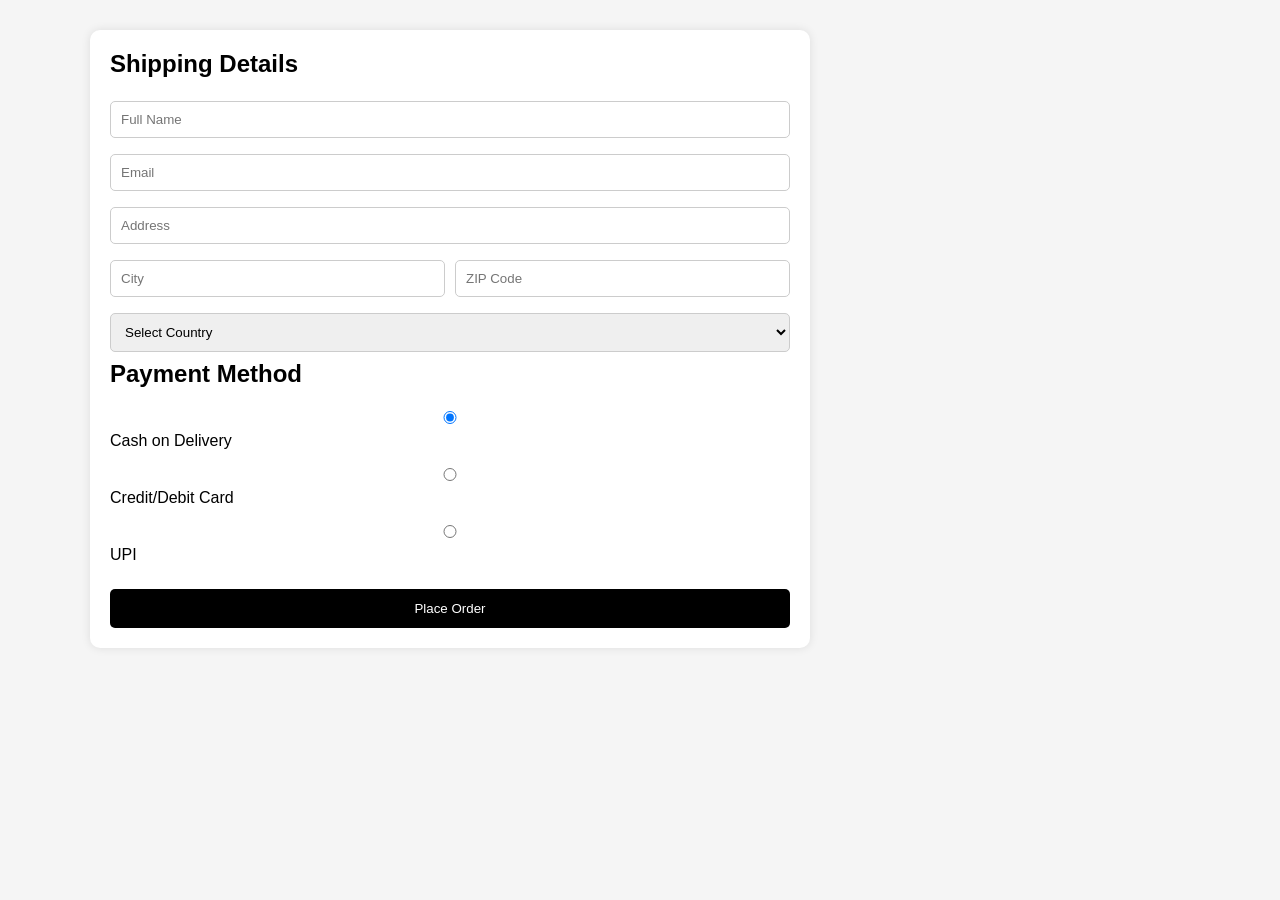
<file: checkout.html>
<!DOCTYPE html>
<html lang="en">
<head>
<meta charset="UTF-8">
<meta name="viewport" content="width=device-width, initial-scale=1.0">
<title>Checkout</title>

<style>
    * {
        margin: 0;
        padding: 0;
        box-sizing: border-box;
        font-family: Arial, sans-serif;
    }

    body {
        background: #f5f5f5;
    }

    .container {
        max-width: 1100px;
        margin: 30px auto;
        display: grid;
        grid-template-columns: 2fr 1fr;
        gap: 20px;
    }

    .box {
        background: #fff;
        padding: 20px;
        border-radius: 10px;
        box-shadow: 0 0 10px rgba(0,0,0,0.1);
    }

    h2 {
        margin-bottom: 15px;
    }

    input, select {
        width: 100%;
        padding: 10px;
        margin: 8px 0;
        border: 1px solid #ccc;
        border-radius: 5px;
    }

    .row {
        display: flex;
        gap: 10px;
    }

    .row input {
        flex: 1;
    }

    .total {
        font-weight: bold;
        font-size: 18px;
    }

    button {
        width: 100%;
        padding: 12px;
        background: black;
        color: white;
        border: none;
        border-radius: 5px;
        cursor: pointer;
        margin-top: 15px;
    }

    button:hover {
        background: #333;
    }

    .payment-method {
        margin: 10px 0;
    }

    @media(max-width: 768px) {
        .container {
            grid-template-columns: 1fr;
        }
    }
</style>

</head>
<body>

<div class="container">

    <!-- Shipping Details -->
    <div class="box">
        <h2>Shipping Details</h2>

        <input type="text" id="name" placeholder="Full Name">
        <input type="email" id="email" placeholder="Email">
        <input type="text" id="address" placeholder="Address">

        <div class="row">
            <input type="text" id="city" placeholder="City">
            <input type="text" id="zip" placeholder="ZIP Code">
        </div>

        <select id="country">
            <option value="">Select Country</option>
            <option>India</option>
            <option>USA</option>
            <option>UK</option>
        </select>

        <h2>Payment Method</h2>

        <div class="payment-method">
            <input type="radio" name="payment" value="cod" checked> Cash on Delivery
        </div>
        <div class="payment-method">
            <input type="radio" name="payment" value="card"> Credit/Debit Card
        </div>
        <div class="payment-method">
            <input type="radio" name="payment" value="upi"> UPI
        </div>

        <button onclick="placeOrder()">Place Order</button>
    </div>

</div>

<script>
function placeOrder() {
    const name = document.getElementById("name").value;
    const email = document.getElementById("email").value;
    const address = document.getElementById("address").value;
    const city = document.getElementById("city").value;
    const zip = document.getElementById("zip").value;

    if (!name || !email || !address || !city || !zip) {
        alert("Please fill all fields!");
        return;
    }

    const payment = document.querySelector('input[name="payment"]:checked').value;

    alert("Order placed successfully!\nPayment Method: " + payment);

    // Clear form
    document.querySelectorAll("input").forEach(input => {
        if (input.type !== "radio") input.value = "";
    });
}
</script>

</body>
</html>
</file>
